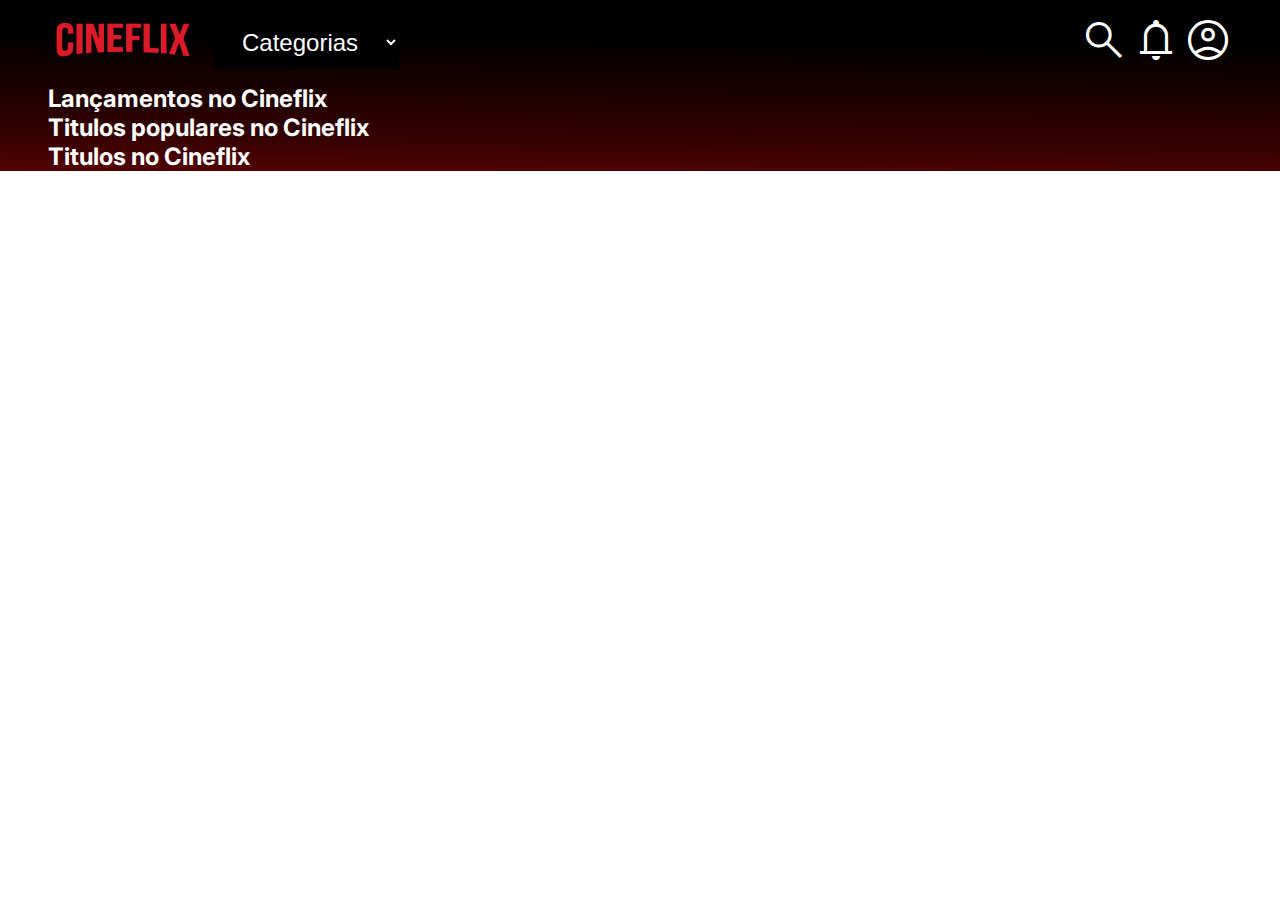
<file: java-web-front/index.html>
<!DOCTYPE html>
<html lang="pt-br">

<head>
    <meta charset="UTF-8">
    <meta name="viewport" content="width=device-width, initial-scale=1.0">
    <link rel="stylesheet"
        href="https://fonts.googleapis.com/css2?family=Material+Symbols+Outlined:opsz,wght,FILL,GRAD@48,400,0,0" />
    <link rel="preconnect" href="https://fonts.googleapis.com">
    <link rel="preconnect" href="https://fonts.gstatic.com" crossorigin>
    <link href="https://fonts.googleapis.com/css2?family=Inter:wght@400;700&display=swap" rel="stylesheet">
    <link rel="stylesheet" href="styles.css">
    <link rel="stylesheet" href="css/home.css">
    <title>Cineflix</title>
</head>

<body>
    <header class="cabecalho">
        <div class="cabecalho__logo">
            <img src="./img/logo.png" alt="Logo ScreenMatch">
            <h1>Cineflix</h1>
            <select data-categorias>
                <option value="todos">Categorias</option>
                <option value="comédia">Comédia</option>
                <option value="ação">Ação</option>
                <option value="crime">Crime</option>
                <option value="drama">Drama</option>
                <option value="aventura">Aventura</option>
            </select>
        </div>

        <div class="cabecalho__opcoes">
            <span class="material-symbols-outlined">
                search
            </span>

            <span class="material-symbols-outlined">
                notifications
            </span>

            <span class="material-symbols-outlined">
                account_circle
            </span>
        </div>
    </header>

    <main>
        <section data-name="lancamentos" class="section">
            <h2>
                Lançamentos no Cineflix
            </h2>


        </section>

        <section data-name="top5" class="section">
            <h2>
                Titulos populares no Cineflix
            </h2>

        </section>

        <section data-name="series" class="section">
            <h2>
                Titulos no Cineflix
            </h2>
        </section>

        <section data-name="categoria" class="hidden pesquisa">
            <h2>Titulos no Cineflix</h2>
        </section>
    </main>
    <script src="./scripts/index.js" type="module"></script>
</body>

</html>
</file>
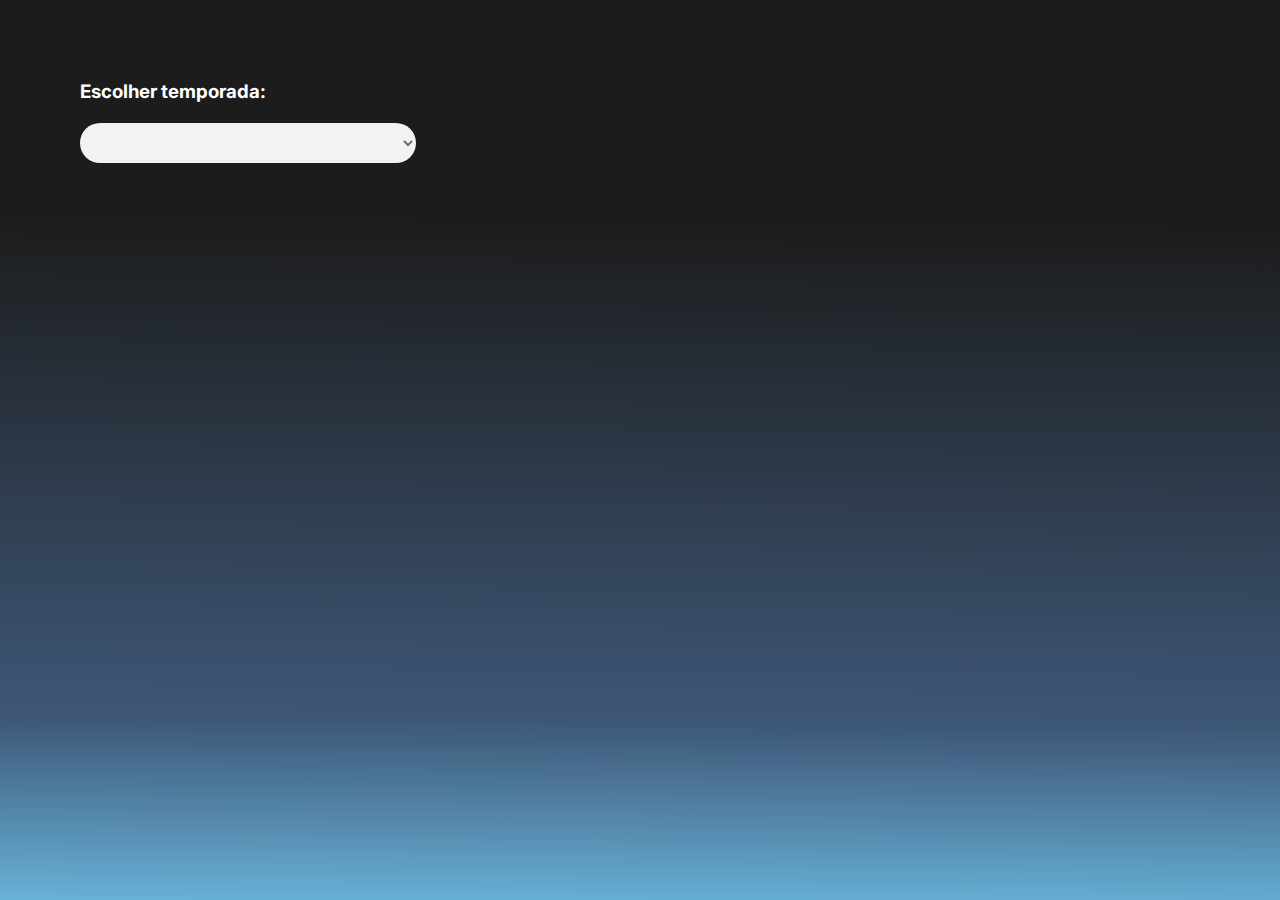
<file: java-web-front/detalhes.html>
<!DOCTYPE html>
<html lang="pt-br">

<head>
    <meta charset="UTF-8">
    <meta name="viewport" content="width=device-width, initial-scale=1.0">
    <link rel="stylesheet"
        href="https://fonts.googleapis.com/css2?family=Material+Symbols+Outlined:opsz,wght,FILL,GRAD@48,400,0,0" />
    <link rel="preconnect" href="https://fonts.googleapis.com">
    <link rel="preconnect" href="https://fonts.gstatic.com" crossorigin>
    <link href="https://fonts.googleapis.com/css2?family=Inter:wght@400;700&display=swap" rel="stylesheet">
    <link rel="stylesheet" href="styles.css">
    <link rel="stylesheet" href="css/detalhes.css">

    <title>Cineflix</title>
</head>

<body>
    <main class="ficha">
        <div class="ficha-descricao" id="ficha-descricao">
            <!-- As informações serão inseridas aqui -->



        </div>

        <div class="ficha-temporada">
            <h3>Escolher temporada:</h3>
            <br>
            <select id="temporadas-select" class="dropdown-select">
                <!-- As opções serão adicionadas aqui -->
            </select>
        </div>
        <br>
        <div class="episodios" id="temporadas-episodios">
            <!-- As informações serão inseridas aqui -->
        </div>


    </main>

    <script src="./scripts/series.js" type="module"></script>
</body>

</html>
</file>
<file: java-web-front/styles.css>
* {
    margin: 0;
    padding: 0;
    box-sizing: border-box;
}

body {
    font-family: 'Inter', sans-serif;
    color: white;
}

.dropdown-select {
    width: 30%;
    margin: 0;
    padding: 6px 8px 6px 10px;
    height: 40px; 
    line-height: 20px; 
    font-size: 16px;
    color: #62717a;
    text-shadow: 0 1px white;
    background: #f2f2f2;
  }
</file>
<file: java-web-front/css/home.css>
body {
    background: linear-gradient(180.61deg,
            #000000 25.16%,
            #350101 80%,
            #530202 100%);
    background-repeat: no-repeat;
    background-size: cover;


}

h1 {
    display: none;
}

.hidden {
    display: none;
}

select,
option {
    background-color: black;
    color: white;
    font-size: 24px;
    padding: 0 1em;
}

select {
    border: none;
    outline: none;
}


h2 {
    color: white;
}

main {
    padding: 0 3em;
}

.cabecalho {
    display: flex;
    justify-content: space-between;
    padding: 1em 3em;
}

.cabecalho__logo {
    display: flex;
    gap: 1em;
}

.cabecalho__logo img {
    width: 150px;
    height: 50px;
}

.material-symbols-outlined {
    color: white;
    font-size: 48px
}

.lista {
    list-style-type: none;
    margin: 1em 0;
    display: grid;
    grid-template-columns: repeat(auto-fit, minmax(300px, 1fr));

    gap: 1em;
}

.lista li img {
    width: 300px;
    height: 444px;
}

.pesquisa {

    min-height: 100vh;
}

@media screen and (max-width: 1600px) {
    .lista {
        overflow: hidden;
        overflow-x: scroll;
    }


}
</file>
<file: java-web-front/css/detalhes.css>
body {
    background-size: cover;
    background-image: linear-gradient(180.61deg,
            #000000e3 25.16%,
            #04254fc4 80%,
            #409ecdcb 100%);
    padding: 5em;
    height: 100%;
    min-height: 100vh;
    /* Defina a altura como 100vh para ocupar toda a tela */
}


.ficha img {
    margin: 0 3em 2em 0;
}

.ficha-descricao {
    display: flex;
}

.ficha-descricao div {
    display: flex;
    flex-direction: column;
    gap: 3em;
}

.episodios-lista {
    height: 25vh;
    display: flex;
    flex-direction: column;
    gap: 1em;
    flex-wrap: wrap;
    list-style-type: none;
}

h2 {
    font-size: 48px;
}

p {
    font-size: 22px;
}

select,
option {
    font-size: 24px;
    padding: 0 1em;
    margin-bottom: 1em;
}

select {
    border-radius: 24px;
    border: none;
    outline: none;
    width: 10%;
}

@media screen and (max-width: 900px) {

    .ficha-descricao,
    .episodios-lista {
        display: block;
    }
}
</file>
